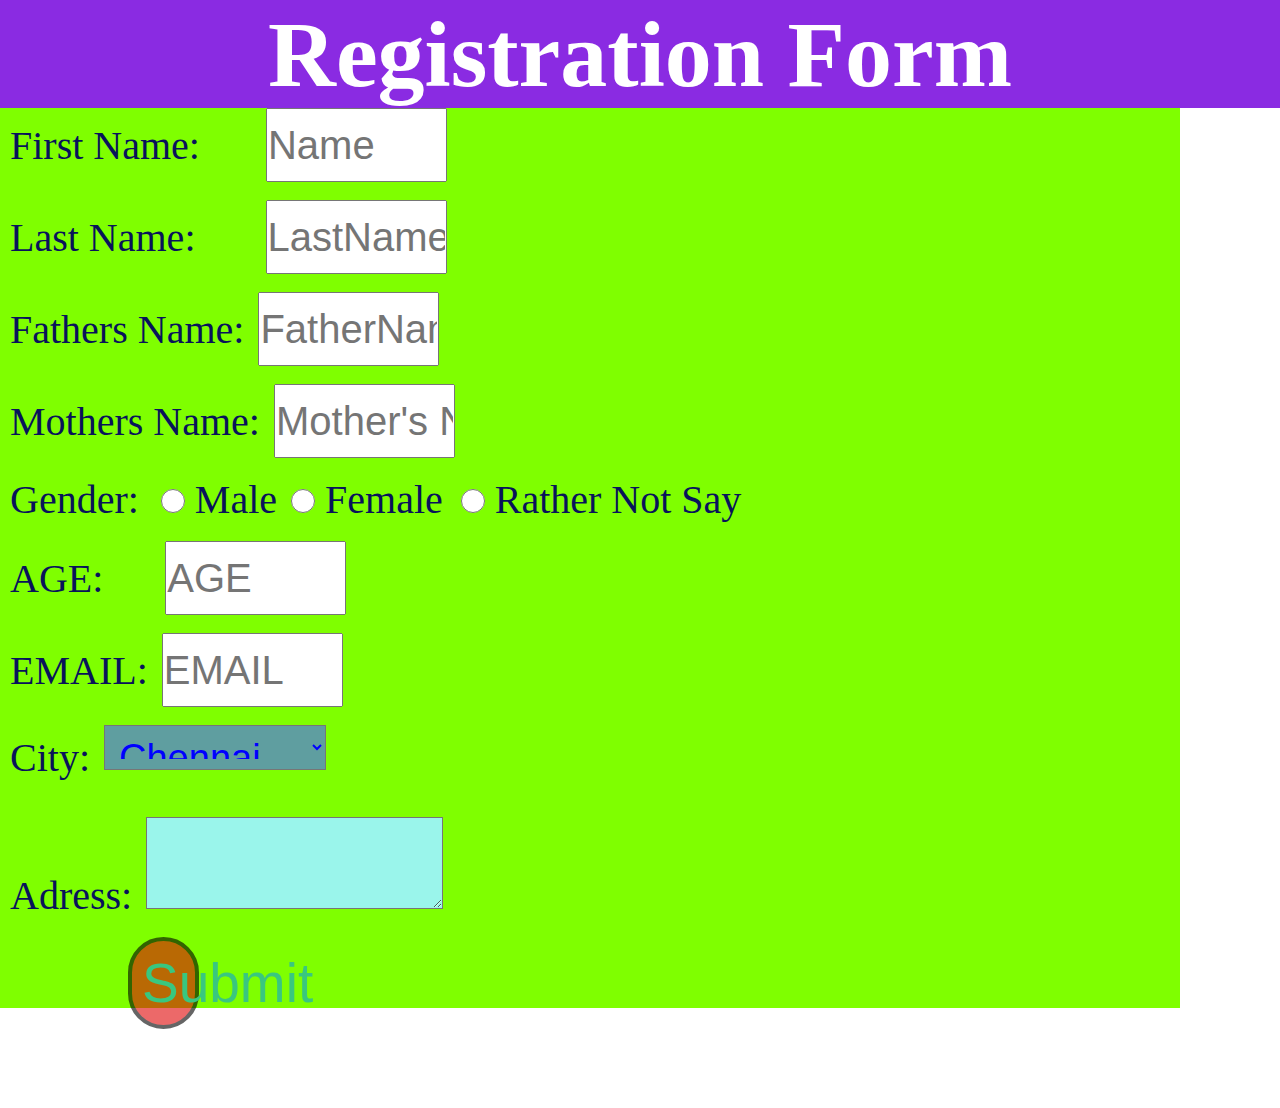
<file: form.html.html>
<!DOCTYPE html>
<html lang="en">
<head>
    <meta charset="UTF-8">
    <meta name="viewport" content="width=device-width, initial-scale=1.0">
    <title>Document</title>

</head>
<link rel="stylesheet" href="style2.css">
<body>
    <h1 style="display: flex;text-align: center;font-size: 94px;background-color: blueviolet;color: white;justify-content: center;">Registration Form</h1>
    <div class="myForm">
    <form>
      <label>First Name:</label>  &nbsp; &nbsp; &nbsp; &nbsp;&nbsp; &nbsp; &nbsp;
      <input type="Text"
      placeholder="Name"required><br><br>


      <label>Last Name:</label>  &nbsp; &nbsp; &nbsp; &nbsp;&nbsp;&nbsp; &nbsp; &nbsp;
      <input type="Text" placeholder="LastName"required><br><br>
      <label>Fathers Name:</label>  
      <input type="Text"
      placeholder="FatherName"required><br><br>  
      
      <label>Mothers Name:</label>  
      <input type="Text"
      placeholder="Mother's Name" required><br><br>   
     


      <label>Gender:</label>  &nbsp;
      <input type="radio"><label>Male</label>
      <input type="radio"><label>Female</label>&nbsp;
      <input type="radio"><label>Rather Not Say</label>
    <br><br>

      <label>AGE:</label> &nbsp;&nbsp; &nbsp;&nbsp; &nbsp;&nbsp; &nbsp;&nbsp; 
      <input type="number"
      placeholder="AGE" required><br><br>  

      <label>EMAIL:</label>  
      <input type="text"
      placeholder="EMAIL" required><br><br>  


      <label>City:</label>  
           
      <select>
        <option>Chennai</option>
        <option>Mumbai</option>
        <option>Kolkata</option>
        <option>Delhi</option>
        <option>Banglore</option>
        <option>Hydrabad</option>
        <option>GuruGram</option>
        <option>Noida</option>
        </select>
        <br><br><br>

        <label class="mt_3">Adress:</label>  
        <textarea row="6"></textarea>
        <br><br>
       &nbsp; &nbsp; &nbsp; &nbsp; &nbsp; &nbsp; &nbsp; &nbsp; &nbsp; &nbsp; &nbsp; &nbsp; &nbsp; &nbsp; &nbsp; &nbsp; <button  onclick="showAlert()">Submit</button>
       <script>
        function showAlert() {
          alert('Thank you for submitting the Form!');
        }
        </script>



    </form>
    </div>
</body>
</html>
</file>
<file: style2.css>
*{

    padding: 0;
    margin: 0;
}



form{
width: 100%;
background-color: chartreuse;
width: 75%;

margin: 50px;
width: 100%;
height: 100vh;


}
label{
color: rgb(8, 19, 91);
padding: 10px;
font-size: 40px;

}
input[type="text"]{
    height: 70px;
  
    width: 15%;
    font-size: 40px;

}

input[type="number"]{
    height: 70px;
    width: 20px;
    width: 15%;
    font-size: 40px;

}


input[type="radio"]{
   
    padding: 0;
    font-size: 40%;
    width: 24px;  /* Set the width */
    height: 24px;


}

select {
    font-size: 38px;    /* Increase font size */
    padding: 10px;      /* Add padding for more space inside the dropdown */
    width: 10%px;       /* Set width of the dropdown */
    height: 5%; 
    color: blue; 
    background-color: cadetblue;     /* Set height of the dropdown */
}



option{
   background-color: cadetblue;
   width: 45%;
}

textarea{
    background-color: rgb(154, 245, 235);
    font-size: 35px; width: 25%;height: 10vh;
   

    
 }
 button{

    background-color: rgb(225, 7, 7);
    color: rgb(12, 162, 212);
    opacity: 0.7;
    padding: 10px;
    padding: right 60px; ;
    opacity: 0.6;
    font-size: medium;
    align-items: center;
    justify-content: center;
    border-radius: 45px;
    width: 6%;
    font-size: 55px;
    border: solid black 4px;
    
 }
 .myForm{
    display: flex;
    height: max-content;
    transform: translate(-50px,-50px);

    width: 100%;
    height: 100%;
 }
 mt_3{
    font-size: 30px;
    width: 24%;
 }
 .finalDiv{
   display: flex;
   align-items: center;
   justify-content: center;
   width: 100%;
   font-size: 100000px;
 }
</file>
